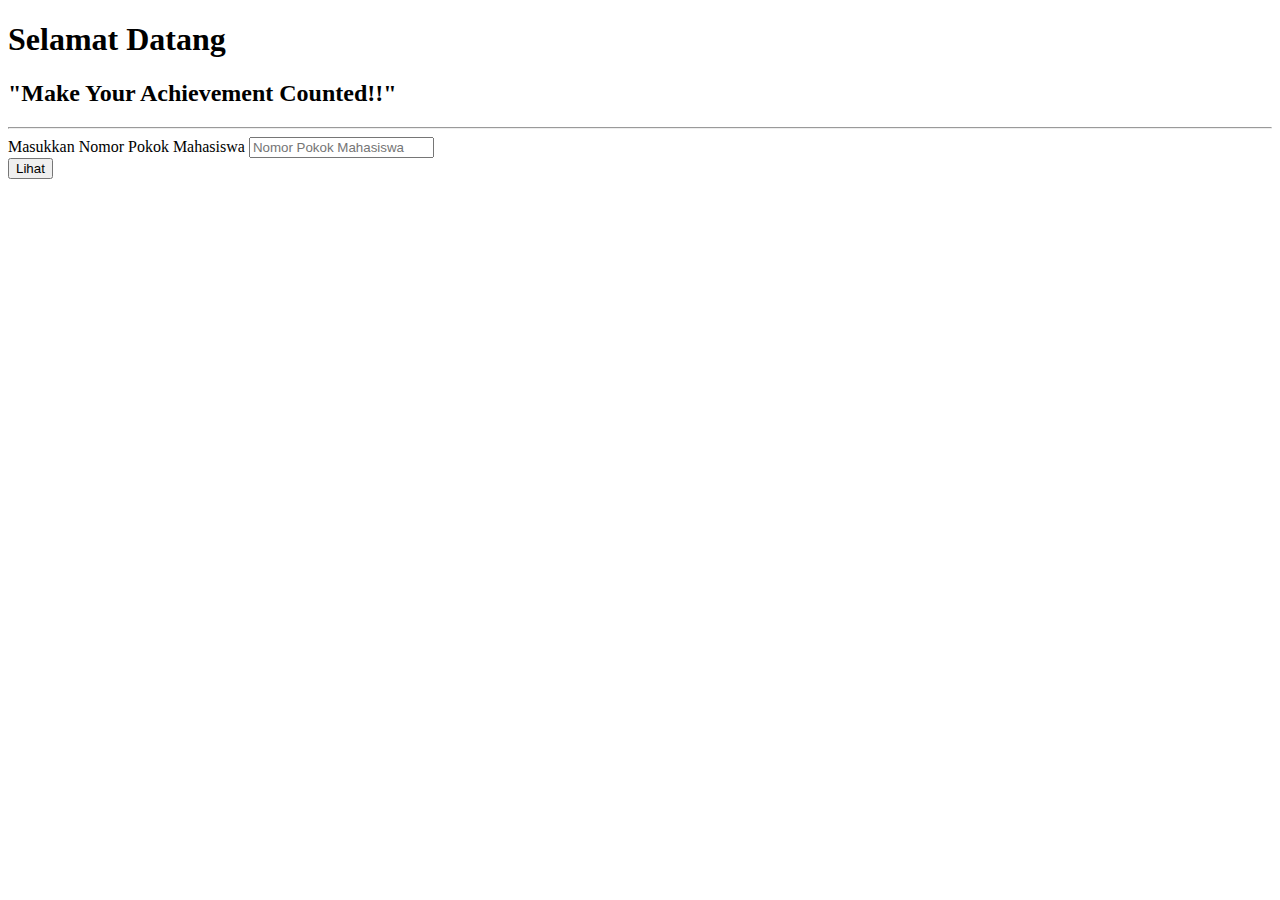
<file: target/classes/templates/index.html>
<!DOCTYPE html>
<html xmlns:th="http://www.thymeleaf.org">
<head th:replace="fragments/fragment :: head">
</head>

<body>

 <header id="header" th:replace="fragments/fragment :: header">
 </header>
 
 <section id="hero">
    <div class="hero-container">
      <h1>Selamat Datang</h1>
      <h2>"Make Your Achievement Counted!!"</h2>
      	<hr />
           <form action="#" method="GET" role="form" class="contactForm">
             <div class="form-group">
               <label>Masukkan Nomor Pokok Mahasiswa</label>
               <input type="text" name="name" class="form-control" id="name" placeholder="Nomor Pokok Mahasiswa	" data-rule="minlen:4" data-msg="Please enter at least 4 chars" />
               <div class="validation"></div>
             </div>
             <div class="text-center"><button class="btn btn-default" type="button">Lihat</button></div>
           </form>
              
      
      
    </div>
  </section>

</body>
</html>
</file>
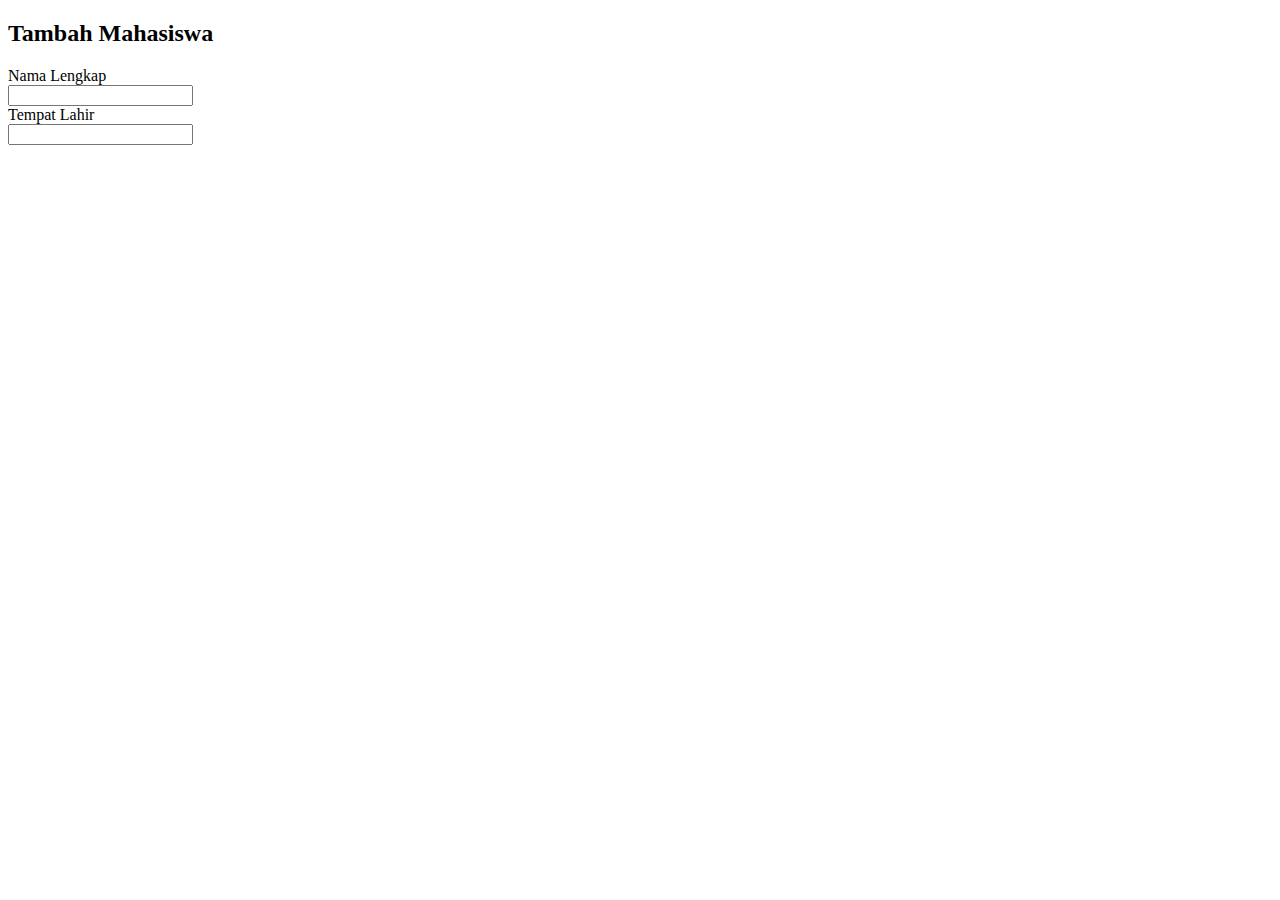
<file: target/classes/templates/add.html>
<!DOCTYPE html>
<html xmlns:th="http://www.thymeleaf.org">
<head th:replace="fragments/fragment :: head">
</head>

<body>

 <header id="header" th:replace="fragments/fragment :: header">
 </header>
 
 <section id="heroV2">
    <div class="hero-container">
      <div class="row justify-content-md-center">
      <div class="col-md-10">
      	
      		<h2>Tambah Mahasiswa</h2>
      		
      		<form>
			  <div class="form-group row">
			    <label for="name" class="col-sm-2 col-form-label">Nama Lengkap</label>
			    <div class="col-sm-6">
			      <input type="text" class="form-control" name="name" id="name" />
			    </div>
			  </div>
			  <div class="form-group row">
			    <label for="tempat_lahir" class="col-sm-2 col-form-label">Tempat Lahir</label>
			    <div class="col-sm-6">
			      <input type="text" class="form-control" name="tempat_lahir" id="tempat_lahir"/>
			    </div>
			  </div>
			</form>
      		
      		
      		
      		
      	</div>
      </div>
    </div>
  </section>

</body>
</html>
</file>
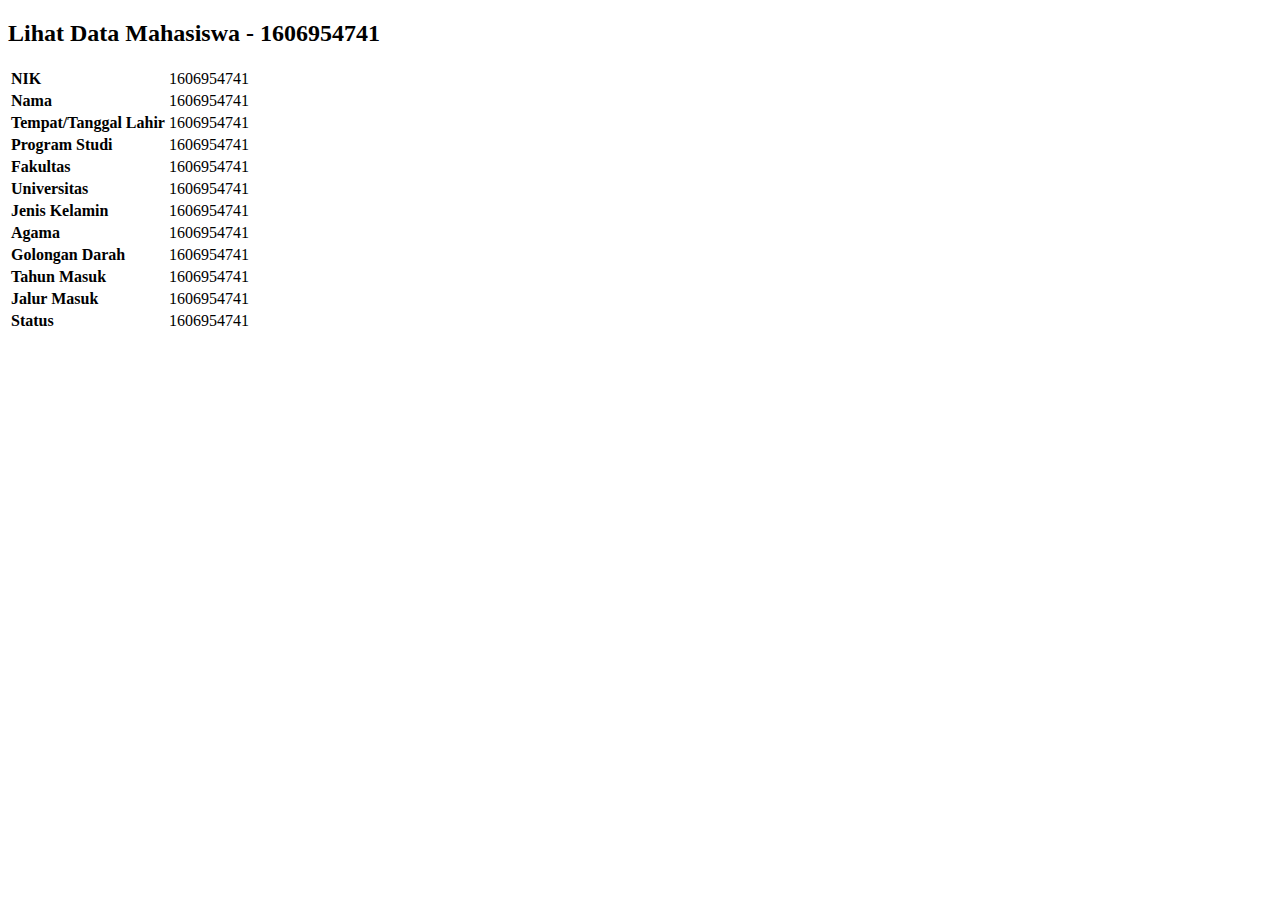
<file: target/classes/templates/view.html>
<!DOCTYPE html>
<html xmlns:th="http://www.thymeleaf.org">
<head th:replace="fragments/fragment :: head">
</head>

<body>

 <header id="header" th:replace="fragments/fragment :: header">
 </header>
 
 <section id="heroV2">
    <div class="hero-container">
      <div class="row justify-content-md-center">
      <div class="col-md-6 col-center">
      	
      		<h2>Lihat Data Mahasiswa - 1606954741</h2>
      		
      		<table class="table table-bordered">
                  <tbody class="text-left">
						<tr>
							<td><b>NIK</b></td>
							<td>1606954741</td>
						</tr>
						<tr>
							<td><b>Nama</b></td>
							<td>1606954741</td>
						</tr>
						<tr>
							<td><b>Tempat/Tanggal Lahir</b></td>
							<td>1606954741</td>
						</tr>
						<tr>
							<td><b>Program Studi</b></td>
							<td>1606954741</td>
						</tr>
						<tr>
							<td><b>Fakultas</b></td>
							<td>1606954741</td>
						</tr>
						<tr>
							<td><b>Universitas</b></td>
							<td>1606954741</td>
						</tr>
						<tr>
							<td><b>Jenis Kelamin</b></td>
							<td>1606954741</td>
						</tr>
						<tr>
							<td><b>Agama</b></td>
							<td>1606954741</td>
						</tr>
						<tr>
							<td><b>Golongan Darah</b></td>
							<td>1606954741</td>
						</tr>
						<tr>
							<td><b>Tahun Masuk</b></td>
							<td>1606954741</td>
						</tr>
						<tr>
							<td><b>Jalur Masuk</b></td>
							<td>1606954741</td>
						</tr>
						<tr>
							<td><b>Status</b></td>
							<td>1606954741</td>
						</tr>
                  </tbody>
            </table>
      		
      		
      		
      		
      	</div>
      </div>
    </div>
  </section>

</body>
</html>
</file>
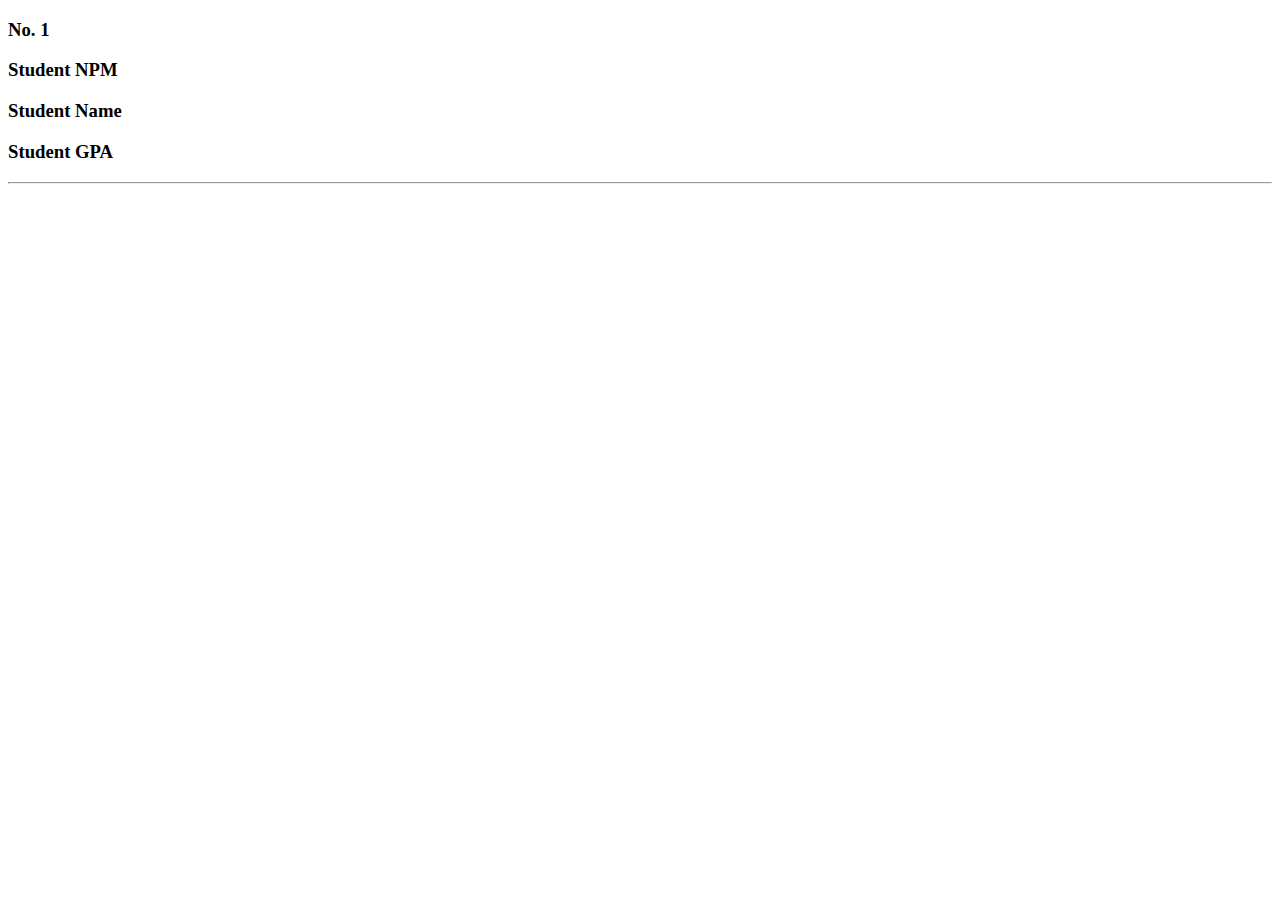
<file: target/classes/templates/viewall.html>
<!DOCTYPE html>
<html>
<head>
<title>View All Students</title>
</head>
<body>
	<div th:each="student,iterationStatus: ${students}">
		<h3 th:text="'No ' + ${iterationStatus.count}">No. 1</h3>
		<h3 th:text="'NPM = ' + ${student.npm}">Student NPM</h3>
		<h3 th:text="'Name ' + ${student.name}">Student Name</h3>
		<h3 th:text="'GPA ' + ${student.gpa}">Student GPA</h3>
		<hr/>
	</div>
</body>
</html>
</file>
